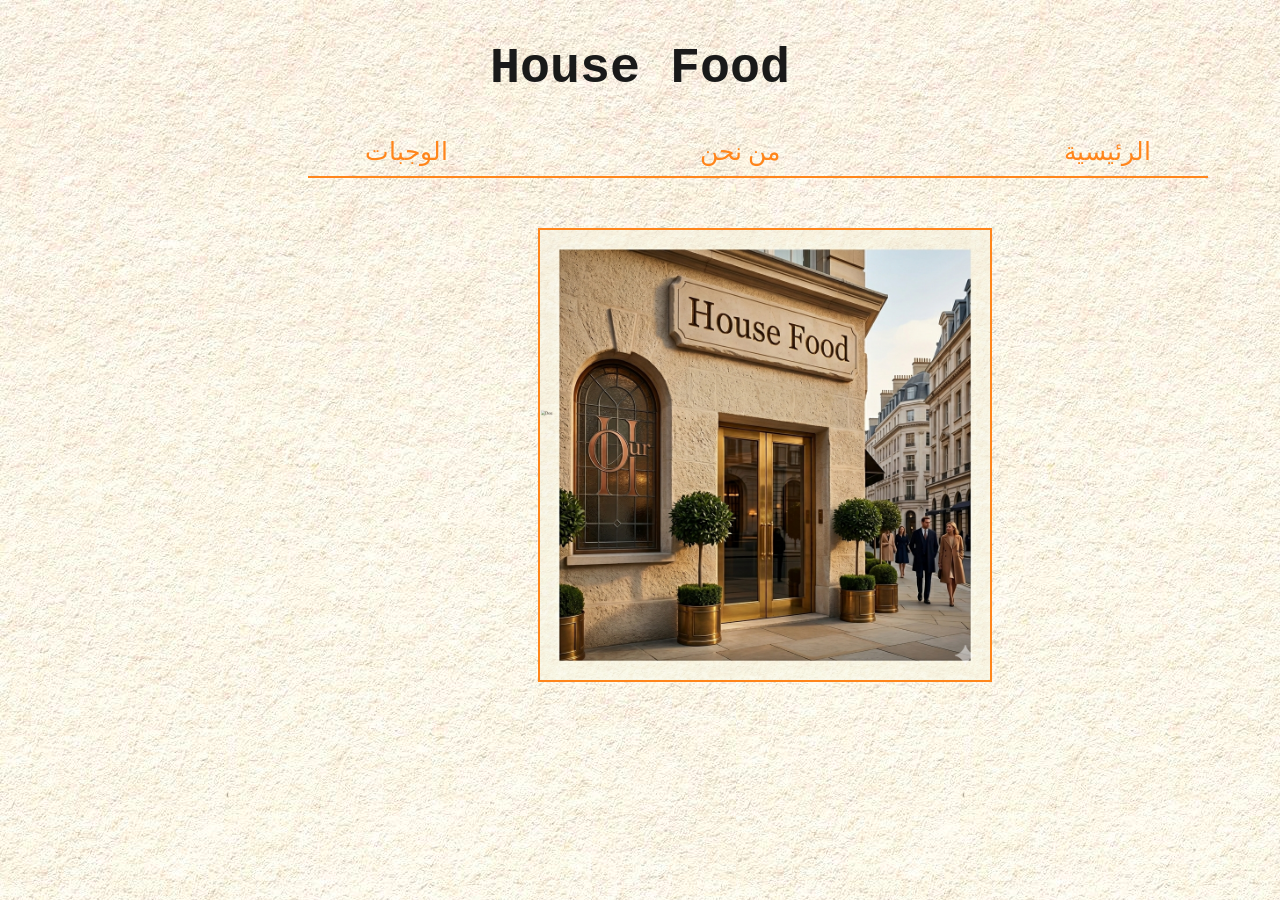
<file: index.html>
<!DOCTYPE html>
<html xmlns="http://www.w3.org/1999/xhtml">
<head>
  <title>Start - House Food</title>
  <link rel="Stylesheet" type="text/css" href="CSS/style.css">
  <meta charset="UTF-8" name="keywords" content="XHTML, JavaScript">
</head>
<body>
  <h1 class="Page_title">House Food</h1>
  <div class="Pages_list">
    <a href="home.html">الرئيسية</a>
    &nbsp; &nbsp; &nbsp; &nbsp; &nbsp; &nbsp; &nbsp; &nbsp; &nbsp; &nbsp; &nbsp; &nbsp; &nbsp; &nbsp; &nbsp; &nbsp; &nbsp; &nbsp; &nbsp; &nbsp; &nbsp; &nbsp; &nbsp; &nbsp; &nbsp; &nbsp; &nbsp; &nbsp; &nbsp; &nbsp; &nbsp; &nbsp; &nbsp; &nbsp; &nbsp;
    <a href="AboutUs.html">من نحن</a>
    &nbsp; &nbsp; &nbsp; &nbsp; &nbsp; &nbsp; &nbsp; &nbsp; &nbsp; &nbsp; &nbsp; &nbsp; &nbsp; &nbsp; &nbsp; &nbsp; &nbsp; &nbsp; &nbsp; &nbsp; &nbsp; &nbsp; &nbsp; &nbsp; &nbsp; &nbsp; &nbsp; &nbsp; &nbsp; &nbsp; &nbsp;
    <a href="Meals.html">الوجبات</a>
  </div>
  <div class="start">
    <img src="Images/House-food.png" alt="Our_restaurant" class="start-img" width="450" height="450">
  </div>
</body>
</file>
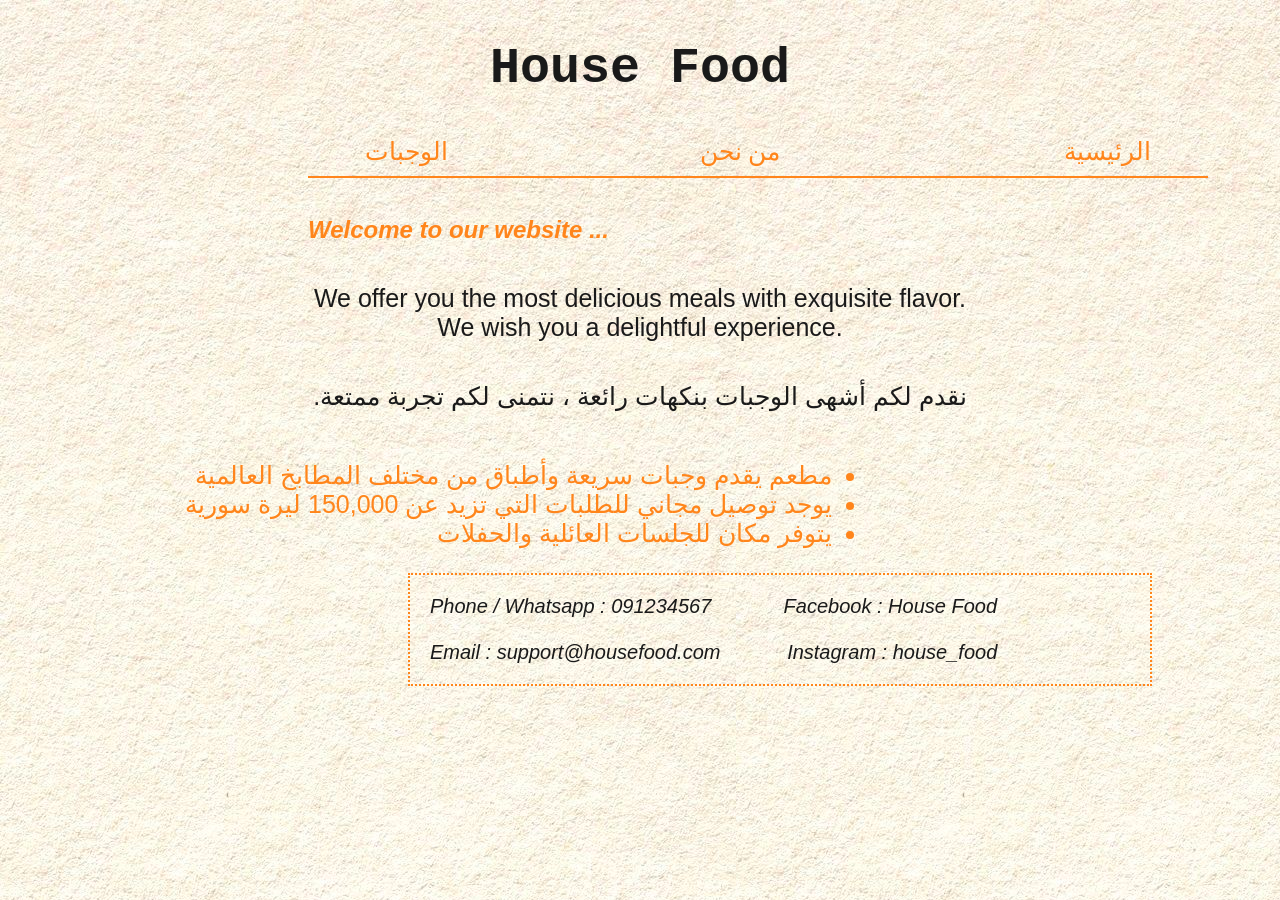
<file: AboutUs.html>
<!DOCTYPE html>
<html xmlns="http://www.w3.org/1999/xhtml">
<head>
  <link rel="Stylesheet" href="CSS/style.css">
  <title>About Us - House Food</title>
  <meta charset="UTF-8" name="keywords" content="XHTML, JavaScript">
</head>
<body>
  <h1 class="Page_title">House Food</h1>
  <div class="Pages_list">
    <a href="home.html">الرئيسية</a>
    &nbsp; &nbsp; &nbsp; &nbsp; &nbsp; &nbsp; &nbsp; &nbsp; &nbsp; &nbsp; &nbsp; &nbsp; &nbsp; &nbsp; &nbsp; &nbsp; &nbsp; &nbsp; &nbsp; &nbsp; &nbsp; &nbsp; &nbsp; &nbsp; &nbsp; &nbsp; &nbsp; &nbsp; &nbsp; &nbsp; &nbsp; &nbsp; &nbsp; &nbsp; &nbsp;
    <a href="AboutUs.html">من نحن</a>
    &nbsp; &nbsp; &nbsp; &nbsp; &nbsp; &nbsp; &nbsp; &nbsp; &nbsp; &nbsp; &nbsp; &nbsp; &nbsp; &nbsp; &nbsp; &nbsp; &nbsp; &nbsp; &nbsp; &nbsp; &nbsp; &nbsp; &nbsp; &nbsp; &nbsp; &nbsp; &nbsp; &nbsp; &nbsp; &nbsp; &nbsp;
    <a href="Meals.html">الوجبات</a>
  </div>
  <br/>
  <h2 class="Welcome_message">Welcome to our website ...</h2>
  <div class="About_site">
    <p>We offer you the most delicious meals with exquisite flavor. <br/> We wish you a delightful experience.</p>
    <p>.نقدم لكم أشهى الوجبات بنكهات رائعة ، نتمنى لكم تجربة ممتعة</p>
    <ul class="More_info">
      <li>مطعم يقدم وجبات سريعة وأطباق من مختلف المطابخ العالمية</li>
      <li>يوجد توصيل مجاني للطلبات التي تزيد عن 150,000 ليرة سورية</li>
      <li>يتوفر مكان للجلسات العائلية والحفلات </li>
    </ul>
  </div>
  
  <div class="Contact_info">
    Phone / Whatsapp : 091234567 &nbsp &nbsp &nbsp &nbsp &nbsp&nbsp&nbsp Facebook : House Food
    <br/>
    <br/>
    Email : support@housefood.com &nbsp &nbsp &nbsp &nbsp &nbsp&nbsp Instagram : house_food
  </div>
</body>

</html>
</file>
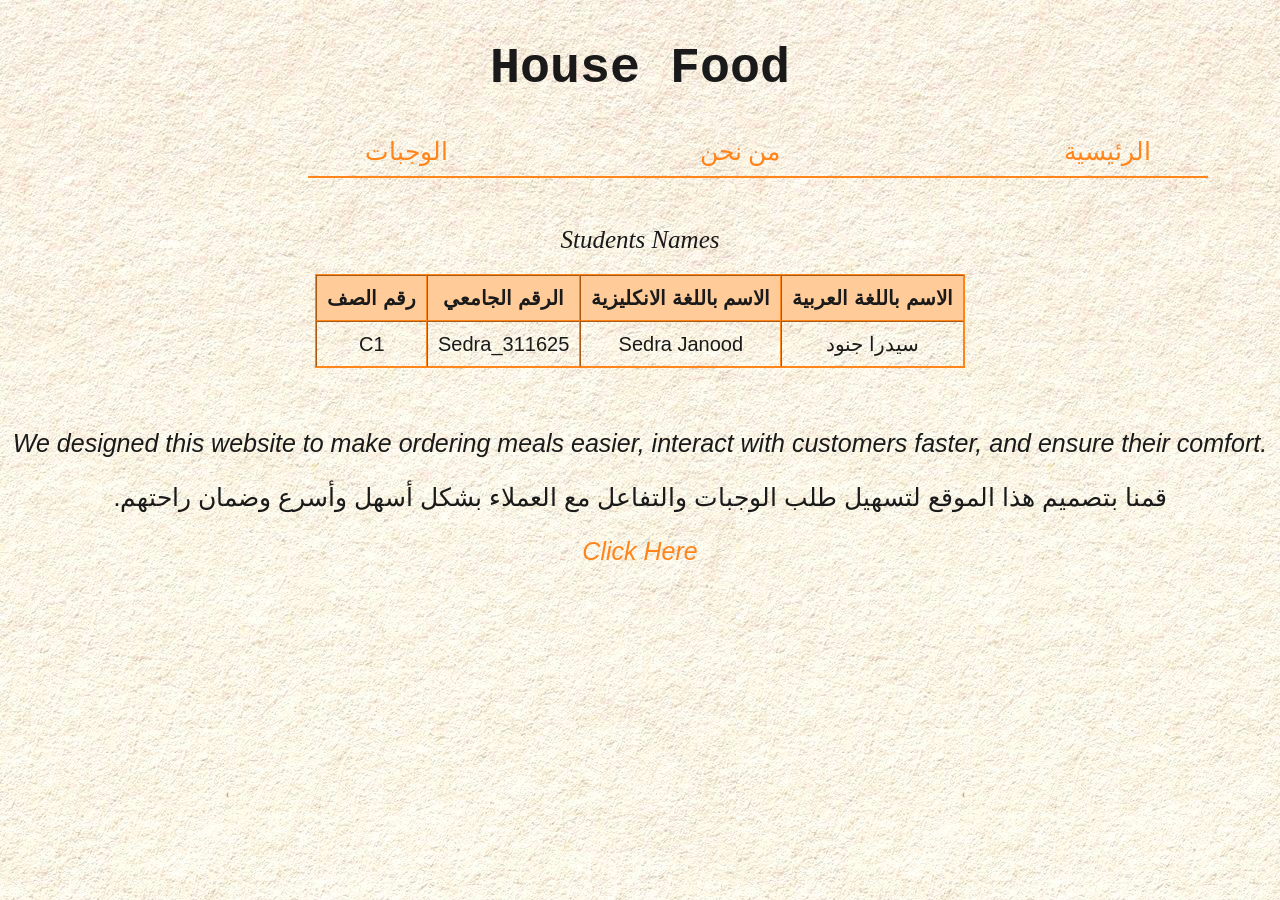
<file: home.html>
<!DOCTYPE html>
<html xmlns="http://www.w3.org/1999/xhtml">
<head>
  <title>Home - House Food</title>
  <link rel="Stylesheet" type="text/css" href="CSS/style.css">
  <meta charset="UTF-8" name="keywords" content="XHTML, JavaScript">
</head>
<body>
  <h1 class="Page_title">House Food</h1>
  <div class="Pages_list">
    <a href="home.html">الرئيسية</a>
    &nbsp; &nbsp; &nbsp; &nbsp; &nbsp; &nbsp; &nbsp; &nbsp; &nbsp; &nbsp; &nbsp; &nbsp; &nbsp; &nbsp; &nbsp; &nbsp; &nbsp; &nbsp; &nbsp; &nbsp; &nbsp; &nbsp; &nbsp; &nbsp; &nbsp; &nbsp; &nbsp; &nbsp; &nbsp; &nbsp; &nbsp; &nbsp; &nbsp; &nbsp; &nbsp;
    <a href="AboutUs.html">من نحن</a>
    &nbsp; &nbsp; &nbsp; &nbsp; &nbsp; &nbsp; &nbsp; &nbsp; &nbsp; &nbsp; &nbsp; &nbsp; &nbsp; &nbsp; &nbsp; &nbsp; &nbsp; &nbsp; &nbsp; &nbsp; &nbsp; &nbsp; &nbsp; &nbsp; &nbsp; &nbsp; &nbsp; &nbsp; &nbsp; &nbsp; &nbsp;
    <a href="Meals.html">الوجبات</a>
  </div>
  <br/>
  <table class="STD_names" border="1" align="center" cellpadding="10" cellspacing="0">
    <caption class="Table_caption">Students Names</caption>
    <tr class="STD-head" align="center">
      <th>رقم الصف</th>
      <th>الرقم الجامعي</th>
      <th>الاسم باللغة الانكليزية</th>
      <th>الاسم باللغة العربية</th>
    </tr>
    <tr class="STD-tr" align="center">
      <td>C1</td>
      <td>Sedra_311625</td>
      <td>Sedra Janood</td>
      <td>سيدرا جنود</td>
    </tr>
  </table>
  <br/>
  <br/>
  <div class="Notes">
    <p><i>We designed this website to make ordering meals easier, interact with customers faster, and ensure their comfort.</i></p>
    <p>.قمنا بتصميم هذا الموقع لتسهيل طلب الوجبات والتفاعل مع العملاء بشكل أسهل وأسرع وضمان راحتهم</p>
    <a class="link" href="https://sedraja2011.github.io/House_Food/index.html"><i>Click Here</i></a>
  </div>
</body>
</html>
</file>
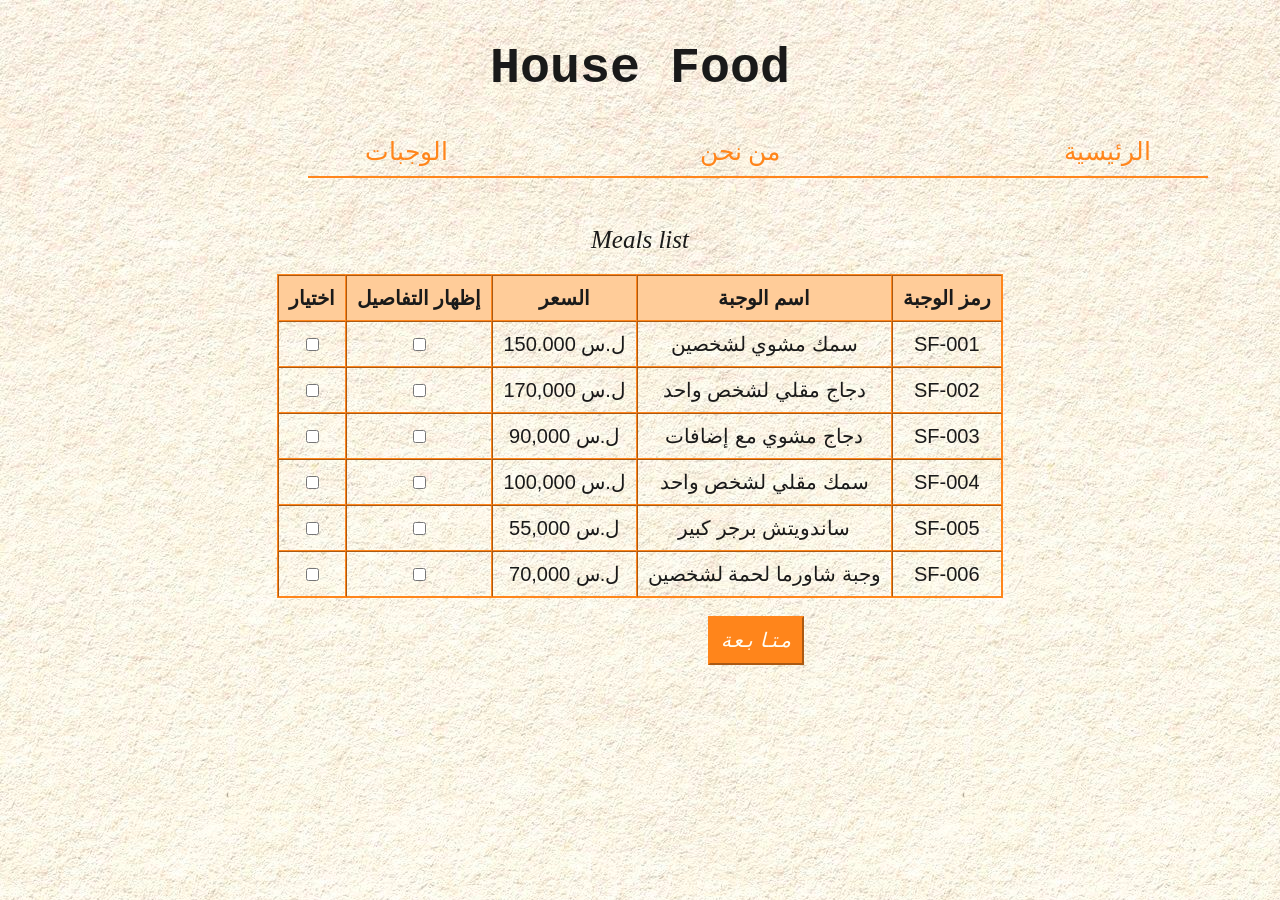
<file: Meals.html>
<!DOCTYPE html>
<html xmlns="http://www.w3.org/1999/xhtml">
<head>
  <title>Meals - House Food</title>
  <script type="text/javascript" src="https://ajax.googleapis.com/ajax/libs/jquery/3.6.0/jquery.min.js"></script>
  <script type="text/javaScript" src="MyFunctions.js"></script>
  <link rel="Stylesheet" href="CSS/style.css">
  <meta charset="UTF-8" name="keywords" content="XHTML, JavaScript">
</head>
<body class="Meals_body">
  <h1 class="Page_title">House Food</h1>
  <div class="Pages_list">
    <a href="home.html">الرئيسية</a>
    &nbsp; &nbsp; &nbsp; &nbsp; &nbsp; &nbsp; &nbsp; &nbsp; &nbsp; &nbsp; &nbsp; &nbsp; &nbsp; &nbsp; &nbsp; &nbsp; &nbsp; &nbsp; &nbsp; &nbsp; &nbsp; &nbsp; &nbsp; &nbsp; &nbsp; &nbsp; &nbsp; &nbsp; &nbsp; &nbsp; &nbsp; &nbsp; &nbsp; &nbsp; &nbsp;
    <a href="AboutUs.html">من نحن</a>
    &nbsp; &nbsp; &nbsp; &nbsp; &nbsp; &nbsp; &nbsp; &nbsp; &nbsp; &nbsp; &nbsp; &nbsp; &nbsp; &nbsp; &nbsp; &nbsp; &nbsp; &nbsp; &nbsp; &nbsp; &nbsp; &nbsp; &nbsp; &nbsp; &nbsp; &nbsp; &nbsp; &nbsp; &nbsp; &nbsp; &nbsp;
    <a href="Meals.html">الوجبات</a>
  </div>
  <br/>
  <table class="Meals_table" align="center" cellspacing="0" cellpadding="10" border="1">
    <caption class="Table_caption">Meals list</caption>
    <tr class="Meals-head">
      <th>اختيار</th>
      <th>إظهار التفاصيل</th>
      <th>السعر</th>
      <th>اسم الوجبة</th>
      <th>رمز الوجبة</th>
    </tr>
    <tr class="Meals-tr">
      <td>
        <input class="select" type="checkbox"/>
      </td>
      <td>
        <input class="Show_details" type="checkbox"/>
      </td>
      <td>ل.س 150.000</td>
      <td>سمك مشوي لشخصين</td>
      <td>SF-001</td>
    </tr>
    <tr class="details">
      <td colspan="5">
        <h3 class="head-details">المزيد من التفاصيل</h3>
        <p class="more-details">
          <span>المطبخ : العراقي</span>
          <br/>
          <span>تصنيف الطعام : مأكولات بحرية</span>
          <br/>
          <img class="meal-img" src="Images/Meal-1.jpg" alt="Grilled fish" width="200" height="200"> <br/>
          <span>المكونات : يتألف الطبق من</span>
          <ul class="ingredients-list">
            <li>سمك سبريم عدد 2</li>
            <li>عصير 4 ليمونات كبيرة</li>
            <li>نصف كوب من زيت الزيتون</li>
            <li>بهارات الكمون والكزبرة اليابسة والبابريكا</li>
            <li>القليل من الملح والفلفل الأسود</li>
          </ul>
          <span>الصلصة : الثوم والليمون</span>
          <ul class="sauce-list">
            <li>ثوم مهروس</li>
            <li>زيت الزيتون</li>
            <li>عصير الليمون</li>
            <li>الكزبرة الخضراء</li>
          </ul>
        </p>
      </td>
    </tr>
    <tr class="Meals-tr">
      <td>
        <input class="select" type="checkbox"/>
      </td>
      <td>
        <input class="Show_details" type="checkbox"/>
      </td>
      <td>170,000 ل.س</td>
      <td>دجاج مقلي لشخص واحد</td>
      <td>SF-002</td>
    </tr>
    <tr class="details">
      <td colspan="5">
        <h3 class="head-details">المزيد من التفاصيل</h3>
        <p class="more-details">
          <span>المطبخ : السوري</span>
          <br/>
          <span>تصنيف الطعام : لحوم </span>
          <br/>
          <img class="meal-img" src="Images/Meal-2.jpg" alt="Fried chicken" width="200" height="200"> <br/>
          <span>المكونات : يتألف الطبق من</span>
          <ul class="ingredients-list">
            <li>فروج دجاج حجم كبير</li>
            <li>ربع كوب لبن رائب</li>
            <li>بيضة مخفوقة</li>
            <li>القليل من الملح والفلفل الأسود</li>
          </ul>
          <span>الصلصة : صوص الكوكتيل</span>
          <ul class="sauce-list">
            <li>ملعقة كبيرة مايونيز</li>
            <li>ملعقة كاتشب كبيرة</li>
            <li>عصير اُلليمون</li>
            <li>بودرة الثوم</li>
          </ul>
        </p>
      </td>
    </tr>
    <tr class="Meals-tr">
      <td>
        <input class="select" type="checkbox"/>
      </td>
      <td>
        <input class="Show_details" type="checkbox"/>
      </td>
      <td>90,000 ل.س</td>
      <td>دجاج مشوي مع إضافات</td>
      <td>SF-003</td>  
    </tr>
    <tr class="details">
      <td colspan="5">
        <h3 class="head-details">المزيد من التفاصيل</h3>
        <p class="more-details">
          <span>المطبخ : المصري</span>
          <br/>
          <span>تصنيف الطعام : لحوم </span>
          <br/>
          <img class="meal-img" src="Images/Meal-3.jpg" alt="Grilled fish" width="200" height="200"> <br/>
          <span>المكونات : يتألف الطبق من</span>
          <ul class="ingredients-list">
            <li>فروج دجاج حجم كبير</li>
            <li>شرائح عريضة من البطاطس والبصل</li>
            <li>جزر وفلفل رومي</li>
            <li>رأس ثوم كامل</li>
            <li>الطماطم والفلفل الحار</li>
          </ul>
          <span>الصلصة : كريمة الثوم </span>
          <ul class="sauce-list">
            <li>ثوم مهروس</li>
            <li>زيت الزيتون</li>
            <li>نشاء</li>
            <li>بيض</li>
          </ul>
        </p>
      </td>
    </tr>
    <tr class="Meals-tr">
      <td>
        <input class="select" type="checkbox"/>
      </td>
      <td>
        <input class="Show_details" type="checkbox"/>
      </td>
      <td>100,000 ل.س</td>
      <td>سمك مقلي لشخص واحد</td>
      <td>SF-004</td>  
    </tr>
    <tr class="details">
      <td colspan="5">
      <h3 class="head-details">المزيد من التفاصيل</h3>
      <p class="more-details">
        <span>المطبخ : اللبناني</span>
        <br/>
        <span>تصنيف الطعام : مأكولات بحرية</span>
        <br/>
        <img class="meal-img" src="Images/Meal-1.jpg" alt="Grilled fish" width="200" height="200"> <br/>
        <span>المكونات : يتألف الطبق من</span>
        <ul class="ingredients-list">
          <li>سمك بلطي عدد 2</li>
          <li>عصير نصف ليمونة كبيرة</li>
          <li>نصف كوب من الدقيق للتغطية</li>
          <li>بهارات الكمون والبابريكا والكزبرة اليابسة</li>
          <li>القليل من الملح والفلفل الأسود</li>
        </ul>
        <span>الصلصة : الطحينة </span>
        <ul class="sauce-list">
          <li>طحينة خام</li>
          <li>ملعقة خل صغيرة</li>
          <li>عصير الليمون</li>
          <li>الثوم المهروس والملح</li>
        </ul>
      </p>
      </td>
    </tr>
    <tr class="Meals-tr">
      <td>
        <input class="select" type="checkbox"/>
      </td>
      <td>
        <input class="Show_details" type="checkbox"/>
      </td>
      <td>55,000 ل.س</td>
      <td>ساندويتش برجر كبير</td>
      <td>SF-005</td>
    </tr>
    <tr class="details">
      <td colspan="5">
        <h3 class="head-details">المزيد من التفاصيل</h3>
        <p class="more-details">
          <span>المطبخ : الامريكي</span>
          <br/>
          <span>تصنيف الطعام : وجبات سريعة</span>
          <br/>
          <img class="meal-img" src="Images/Meal-5.jpg" alt="Grilled fish" width="200" height="200"> <br/>
          <span>المكونات : يتألف الطبق من</span>
          <ul class="ingredients-list">
            <li>لحم بقري مفروم طازج</li>
            <li>خبز الكايزر</li>
            <li>الجبن الأمريكي</li>
            <li>الخص والطماطم والبصل والمخلل</li>
          </ul>
          <span>الصلصة : تتبيلة اللحم</span>
          <ul class="sauce-list">
            <li>مايونيز</li>
            <li>كاتشب</li>
            <li>خردل</li>
            <li>القليل من المخلل المفروم</li>
          </ul>
        </p>
      </td>
    </tr>
    <tr class="Meals-tr">
      <td>
        <input class="select" type="checkbox"/>
      </td>
      <td>
        <input class="Show_details" type="checkbox"/>
      </td>
      <td>70,000 ل.س</td>
      <td>وجبة شاورما لحمة لشخصين</td>
      <td>SF-006</td>
    </tr>
    <tr class="details">
      <td colspan="5">
        <h3 class="head-details">المزيد من التفاصيل</h3>
        <p class="more-details">
          <span>المطبخ : السوري</span>
          <br/>
          <span>تصنيف الطعام : وجبات سريعة</span>
          <br/>
          <img class="meal-img" src="Images/Meal-6.jpg" alt="Grilled fish" width="200" height="200"> <br/>
          <span>المكونات : يتألف الطبق من</span>
          <ul class="ingredients-list">
            <li>لحم بقري مقطع شرائح رفيعة</li>
            <li>&frac14; كوب زيت الزيتون</li>
            <li>&frac14; كوب خل تفاح</li>
            <li>&frac14; كوب زبادي </li>
          </ul>
          <span>الصلصة : الثوم والليمون</span>
          <ul class="sauce-list">
            <li>مايونيز</li>
            <li>كاتشب</li>
            <li>مخلل</li>
          </ul>
        </p>
      </td>
    </tr>
  </table>
  <br/>
  <button class="Continue-btn">متابعة</button>  

  <div id="Order_form" style="display: none;">
    <h2 class="Page_title">تأكيد الطلب</h2>
    <form id="Order_form" action="">
        <p>Full Name :
            <input type="text" class="Name" placeholder="Enter your name"/>
        </p>
        <p>Account Bank ID :
            <input type="text" class="Bank_account" placeholder="055555"/>
        </p>
        <p>Order Date :
            <input type="text" class="Date_order" placeholder="dd-mm-yyyy"/>
        </p>
        <p>Phone Number :
            <input type="text" class="Mobile_num" placeholder="09xxxxxxxx"/>
        </p>
        <button type="submit" class="Send-btn">إرسال</button>          
    </form>
  </div>
</body>
</html>
</file>
<file: CSS/style.css>
body
{
    background-image: url(../Images/background.jpg);
}
.start
{
    width: 450px;
    height: 450px;
    margin-left: 530px;
    margin-top: 50px;
    border: 2px;
    border-color: #FF851B;
    border-style: solid;
}
.Page_title
{
    margin-top: 40px;
    margin-bottom: 40px;
    text-align: center;
    font-size: 50px;
    font-family: 'Courier New', Courier, monospace;
}
.Pages_list
{
    text-align: center;
    margin-left: 300px;
    width: 900px;
    padding-bottom: 10px;
    border-bottom-width: 2px;
    border-bottom-color: #FF851B;
    border-bottom-style: solid;
}
.Pages_list>a
{
    font-family: Verdana, Geneva, Tahoma, sans-serif;
}
/*page-1*/
.STD_names
{
    border-style: solid;
    border-color: #FF851B;
}
.Table_caption
{
    margin-top: 30px;
    margin-bottom: 20px;
    font-size: 25px;
    font-family:Cambria, Cochin, Georgia, Times, 'Times New Roman', serif;
    font-style: italic;
}
.STD-head
{
    background-color: #FFCC99;
    font-size: 20px;
    font-family: Verdana, Geneva, Tahoma, sans-serif;
}
.STD-tr
{
    font-size: 20px;
    font-family: Arial, Helvetica, sans-serif;
}
/*page-2*/
.Welcome_message
{
    color: #FF851B;
    font-family: Verdana, Geneva, Tahoma, sans-serif;
    margin-left: 300px;
    font-style: italic;
}
.About_site>p
{
    margin-top: 40px;
    font-size: 25px;
    font-family: Verdana, Geneva, Tahoma, sans-serif;
}
.More_info
{
    text-align: right;
    margin-top: 50px;
    margin-right: 400px;
    color: #FF851B;
    direction: rtl;
    font-family: Verdana, Geneva, Tahoma, sans-serif;
}
.Contact_info
{
    margin-left: 400px;
    width: 700px;
    padding: 20px;
    border-width: 2px;
    border-style: dotted;
    border-color: #FF851B;
    font-size: 20px;
    font-family: Verdana, Geneva, Tahoma, sans-serif;
    font-style: italic;
}
/*page-3*/
.Meals_table
{
    border-style: solid;
    border-color: #FF851B;
}
.Meals-head
{
    font-family: Verdana, Geneva, Tahoma, sans-serif;
    background-color: #FFCC99;
    font-size: 20px;
}
.Meals-tr
{
    text-align: center;
    font-size: 20px;
    font-family: Verdana, Geneva, Tahoma, sans-serif;
}
.details
{
    text-align: right;
    font-size: 20px;
    display: none;
    font-family: Verdana, Geneva, Tahoma, sans-serif;
}
.head-details
{
    text-align: center;
    font-size: 25px;
}
.meal-img
{
    float: left;
    border: 5px;
    border-color: #FF851B;
    border-style: dotted;
}
.ingredients-list, .sauce-list
{
    direction: rtl;
    font-size: 20px;
}
.Continue-btn
{
    background-color:#FF851B;
    color: #FFFDF5;
    padding: 10px;
    font-size: 20px;
    font-style: italic;
    font-family: 'Courier New', Courier, monospace;
    margin-left: 700px;
    border-color: #FF851B;
}
/*Order page*/
#Order_form>p
{
    margin-left: 600px;
    font-size: 20px;
}
#Order_form>p>input
{
    margin-left: 20px;
}
.Send-btn
{
    background-color:#FF851B;
    color: #FFFDF5;
    padding: 10px;
    font-size: 20px;
    font-style: italic;
    font-family: 'Courier New', Courier, monospace;
    margin-left: 730px;
    border-color: #FF851B;
}
/*other style*/
.Page_title, .Table_caption, .STD-head, .STD-tr, .Notes, .About_site, .Contact_info, .Meals-head, .Meals-tr
{
    color: #1A1A1A;
}
.Pages_list>a, .link
{
    color: #FF851B;
    text-decoration: none;
    font-size: 25px;
}
.return-link
{
    margin-top: 30px;
    color: #FF851B;
    text-decoration: none;
    font-size: 25px;
    text-align: center;
}
.Notes, .About_site
{
    text-align: center;
    font-size: 25px;
    font-family: 'Trebuchet MS', 'Lucida Sans Unicode', 'Lucida Grande', 'Lucida Sans', Arial, sans-serif;
}
</file>
